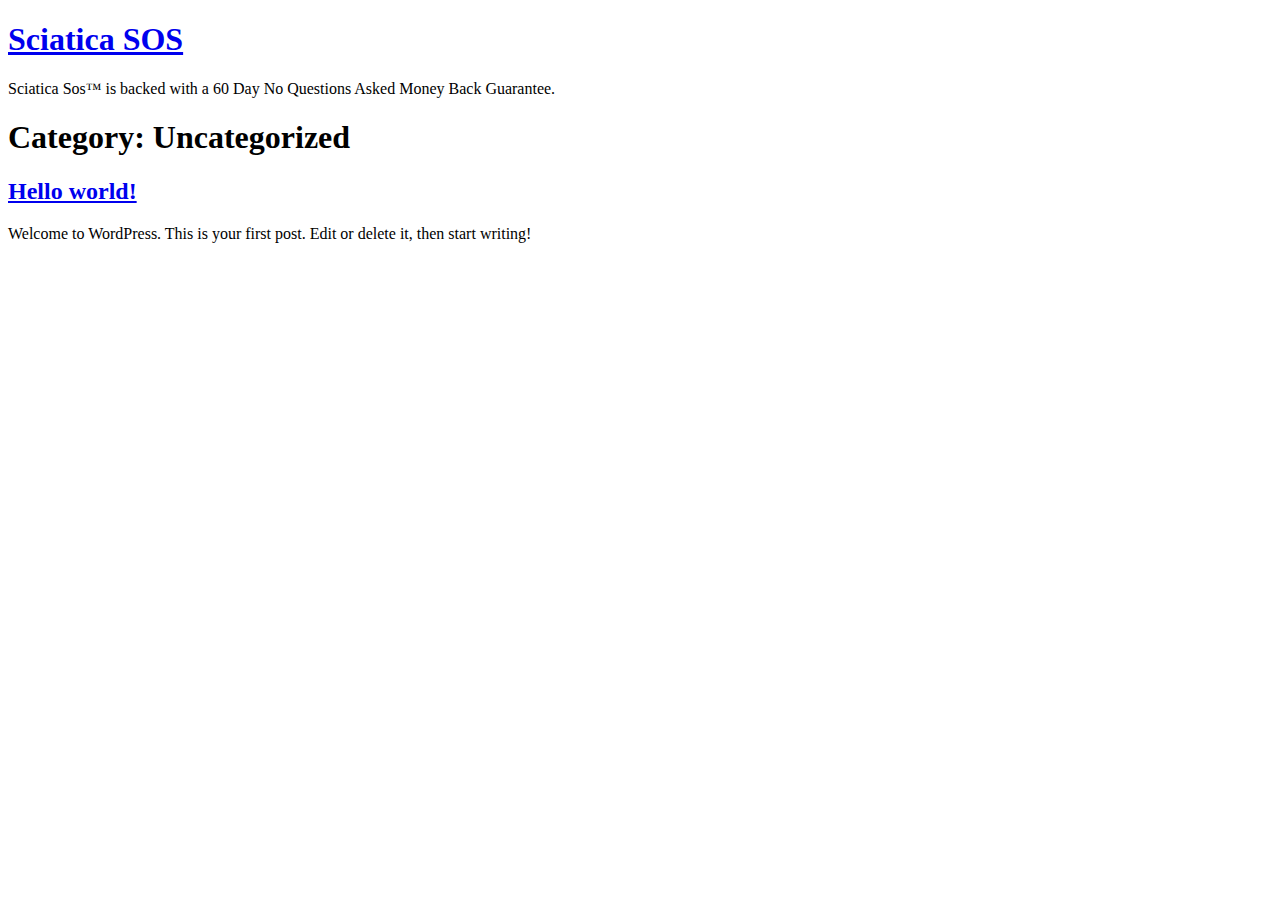
<file: category/uncategorized/index.html>
<!DOCTYPE html>
<html lang="en-US"><head><meta charset="UTF-8"><meta name="viewport" content="width=device-width, initial-scale=1"><title>Uncategorized – Sciatica SOS</title><link rel="dns-prefetch" href="//s.w.org"><link rel="stylesheet" id="wp-block-library-css" href="https://sciatica-sos.github.io/SciaticaSos/wp-includes/css/dist/block-library/style.min.css" type="text/css" media="all"><link rel="stylesheet" id="eae-css-css" href="https://sciatica-sos.github.io/SciaticaSos/wp-content/plugins/addon-elements-for-elementor-page-builder/assets/css/eae.min.css" type="text/css" media="all"><link rel="stylesheet" id="vegas-css-css" href="https://sciatica-sos.github.io/SciaticaSos/wp-content/plugins/addon-elements-for-elementor-page-builder/assets/lib/vegas/vegas.min.css" type="text/css" media="all"><link rel="stylesheet" id="fd-btn-plus-css" href="https://sciatica-sos.github.io/SciaticaSos/wp-content/plugins/fd-elementor-button-plus/assets/css/fd-elementor-btn-plus.css" type="text/css" media="all"><link rel="stylesheet" id="hello-elementor-css" href="https://sciatica-sos.github.io/SciaticaSos/wp-content/themes/hello-elementor/style.min.css" type="text/css" media="all"><link rel="stylesheet" id="hello-elementor-theme-style-css" href="https://sciatica-sos.github.io/SciaticaSos/wp-content/themes/hello-elementor/theme.min.css" type="text/css" media="all"><script type="text/javascript" src="https://sciatica-sos.github.io/SciaticaSos/wp-includes/js/jquery/jquery.js"></script><script type="text/javascript" src="https://sciatica-sos.github.io/SciaticaSos/wp-includes/js/jquery/jquery-migrate.min.js"></script></head><body class="archive category category-uncategorized category-1 elementor-default">

<header class="site-header" role="banner"><div class="site-branding">
					<h1 class="site-title">
				<a href="https://sciatica-sos.github.io/SciaticaSos/" title="Home" rel="home">
					Sciatica SOS				</a>
			</h1>
			<p class="site-description">
				Sciatica Sos™ is backed with a 60 Day No Questions Asked Money Back Guarantee.			</p>
			</div>

	</header><main class="site-main" role="main"><header class="page-header"><h1 class="entry-title">Category: Uncategorized</h1>		</header><div class="page-content">
					<article class="post"><h2 class="entry-title"><a href="https://sciatica-sos.github.io/SciaticaSos/hello-world/">Hello world!</a></h2><a href="https://sciatica-sos.github.io/SciaticaSos/hello-world/"></a><p>Welcome to WordPress. This is your first post. Edit or delete it, then start writing!</p>
			</article></div>

	
	</main><footer id="site-footer" class="site-footer" role="contentinfo"></footer><script type="text/javascript">
/* <![CDATA[ */
var eae_editor = {"plugin_url":"https:\/\/sciatica-sos.github.io\/SciaticaSos\/wp-content\/plugins\/addon-elements-for-elementor-page-builder\/"};
/* ]]> */
</script><script type="text/javascript" src="https://sciatica-sos.github.io/SciaticaSos/wp-content/plugins/addon-elements-for-elementor-page-builder/assets/js/eae.min.js"></script><script type="text/javascript" src="https://sciatica-sos.github.io/SciaticaSos/wp-includes/js/imagesloaded.min.js"></script><script type="text/javascript" src="https://sciatica-sos.github.io/SciaticaSos/wp-includes/js/masonry.min.js"></script><script type="text/javascript" src="https://sciatica-sos.github.io/SciaticaSos/wp-content/plugins/addon-elements-for-elementor-page-builder/assets/js/animated-main.min.js"></script><script type="text/javascript" src="https://sciatica-sos.github.io/SciaticaSos/wp-content/plugins/addon-elements-for-elementor-page-builder/assets/js/particles.min.js"></script><script type="text/javascript" src="https://sciatica-sos.github.io/SciaticaSos/wp-content/plugins/addon-elements-for-elementor-page-builder/assets/lib/magnific.min.js"></script><script type="text/javascript" src="https://sciatica-sos.github.io/SciaticaSos/wp-content/plugins/addon-elements-for-elementor-page-builder/assets/lib/vegas/vegas.min.js"></script><script type="text/javascript" src="https://sciatica-sos.github.io/SciaticaSos/wp-content/plugins/addon-elements-for-elementor-page-builder/assets/lib/swiper/js/swiper.min.js"></script></body></html>
</file>
